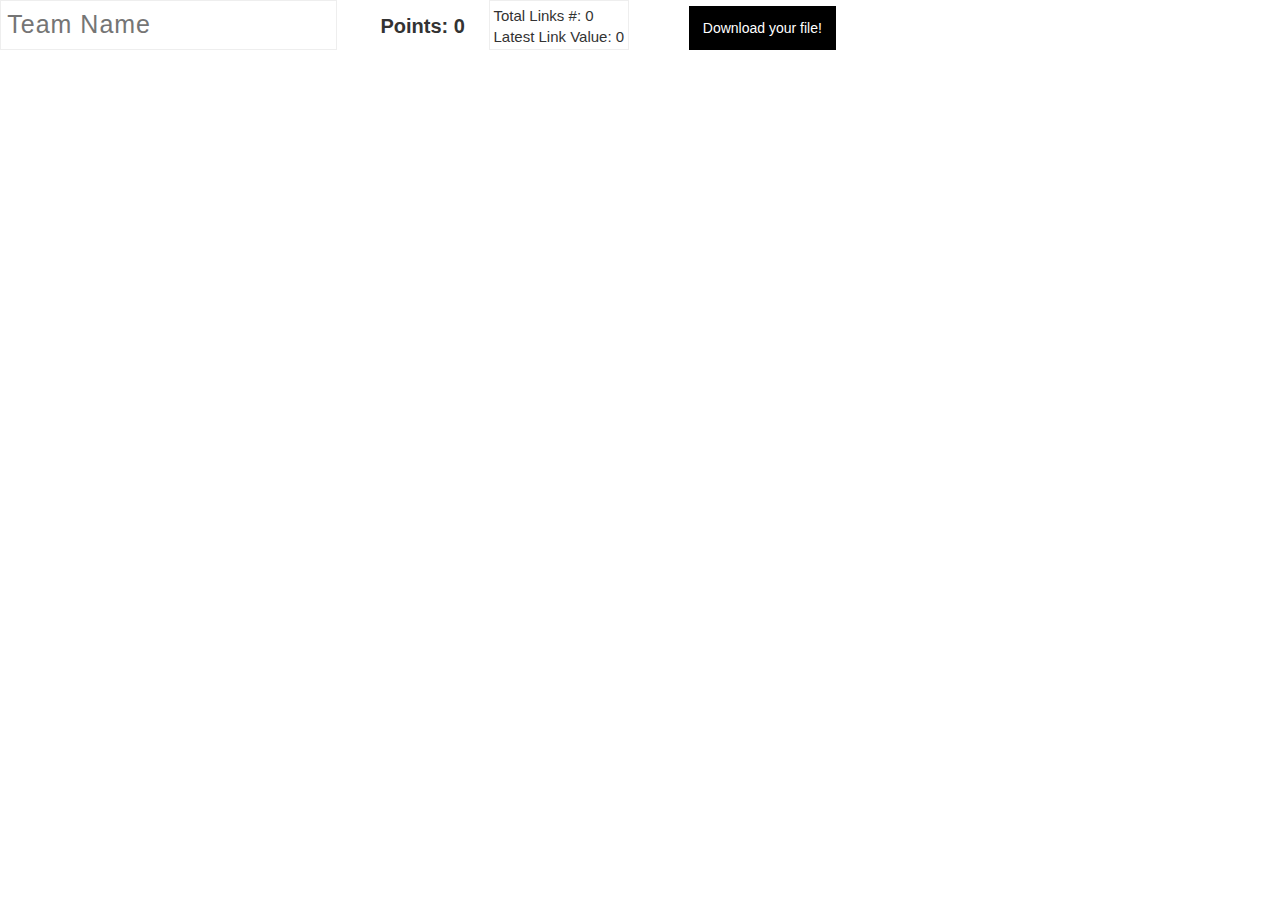
<file: d3basic-network/index.html>
<!DOCTYPE html>
<html lang="en">
<head>
    <!-- Basic Meta stuff -->
    <meta charset="UTF-8">
    <meta name="description" content="GENERAL DESCRIPTION">
    <meta name="viewport" content="width=device-width, initial-scale=1.0">

    <!-- Social Meta stuff -->
    <meta property="og:title" content="SOCIAL TITLE">
    <meta property="og:image" content="SOCIAL IMAGE">
    <meta property="og:description" content="SOCIAL DESCRIPTION">


    <title>A Game of Change</title>
    <script src="datafile.js"></script>

    <!-- Styles -->
    <link href="css.css" rel="stylesheet" type="text/css" />
    <link href="https://maxcdn.bootstrapcdn.com/bootstrap/3.3.7/css/bootstrap.min.css" rel="stylesheet" media="screen">

    <!-- JS -->
    <!-- Hosted Libs -->
    <script src="https://ajax.googleapis.com/ajax/libs/jquery/3.1.1/jquery.min.js"></script>
    <script src="https://d3js.org/d3.v4.min.js"></script>
    <script src="https://maxcdn.bootstrapcdn.com/bootstrap/3.3.7/js/bootstrap.min.js"></script>
    
    <!-- Custom -->
    <script src="js.js"></script>

</head>

<body>  
    <div class="info">
        <div class="nameContainer"> <input id="groupName" type="text" placeholder="Team Name" value=""/> </div>
        <div class="totalScore">Points: <span id="groupScore-total"> 0 </span> </div>
        <div class="scoringContainer">
            <div> Total Links #: <span id="groupScore-links"> 0 </span></div>
            <br><div> Latest Link Value: <span id="groupScore-nodes"> 0 </span> </div>
            <!-- <div> Interdisciplinary: <span id="groupScore-interdiscipline"> HIDDEN </span> </div> -->
        </div>
        
        <a href="" id="a" target="_blank" class="download">Download your file!</a>

        <div class="tools">
            <button id="deleteBtn"  onclick="removeConnection()" >DELETE</button>
            <div class="msg"></div>
        </div>
    </div>
 

    <div id="graph"> </div> 


</body>
</html>
</file>
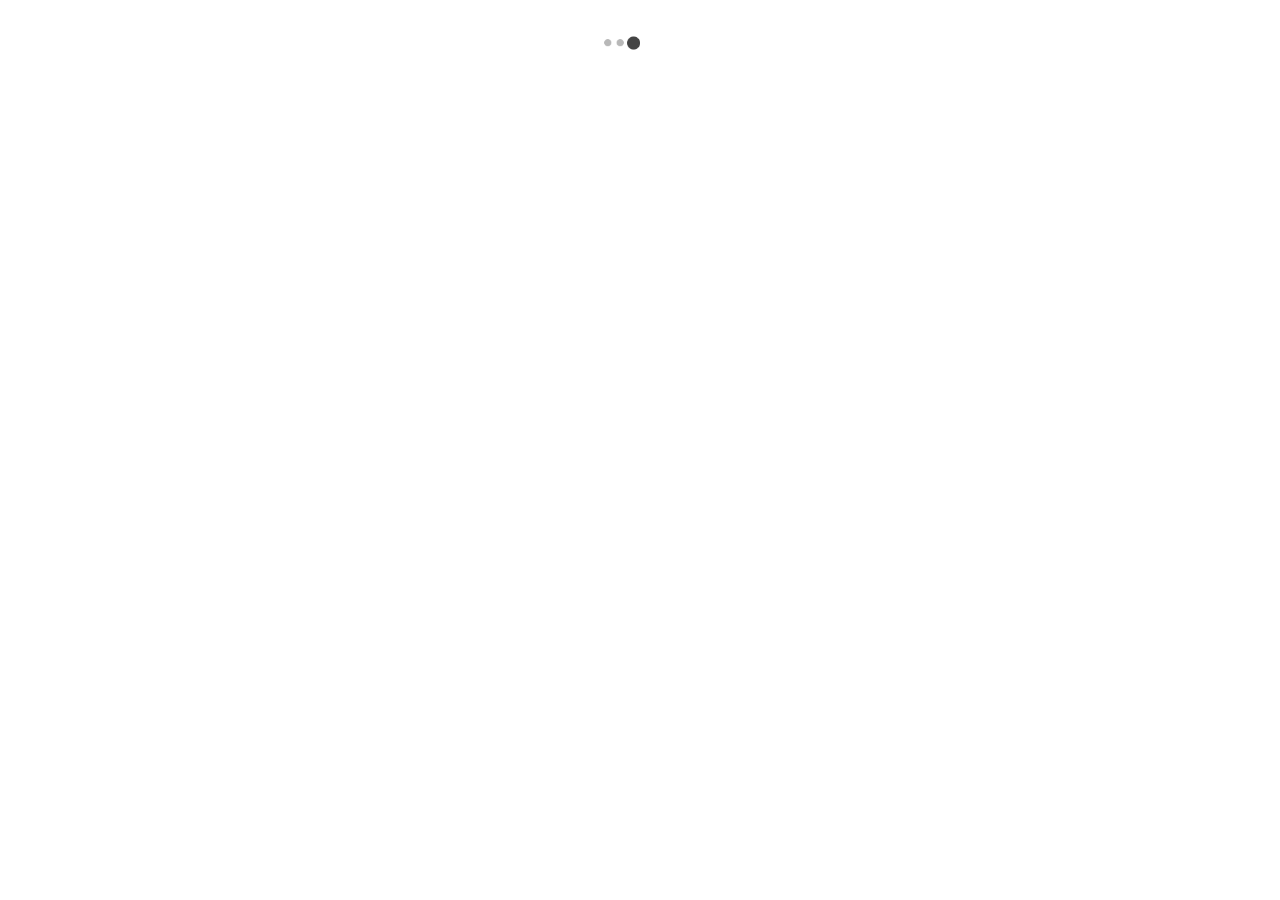
<file: mapboxbasic/index.html>
<!DOCTYPE html>
<html lang="en">
<head>
    <!-- Basic Meta stuff -->
    <meta charset="UTF-8">
    <meta name="description" content="GENERAL DESCRIPTION">
    <meta name="viewport" content="width=device-width, initial-scale=1.0">

    <!-- Social Meta stuff -->
    <meta property="og:title" content="SOCIAL TITLE">
    <meta property="og:image" content="SOCIAL IMAGE">
    <meta property="og:description" content="SOCIAL DESCRIPTION">


    <title>Map Basic Setup</title>

    <!-- Styles -->
    <link href="css.css" rel="stylesheet" type="text/css" />
    <link href="https://maxcdn.bootstrapcdn.com/bootstrap/3.3.7/css/bootstrap.min.css" rel="stylesheet" media="screen">
	<link href='https://api.mapbox.com/mapbox.js/v3.0.1/mapbox.css' rel='stylesheet' />

    <!-- JS -->
      <!-- Hosted Libs -->
	<!-- http://stackoverflow.com/questions/13787865/mapbox-strange-white-line-in-layers -->
	<script>L_DISABLE_3D = true;</script>

    <script src="https://ajax.googleapis.com/ajax/libs/jquery/3.1.1/jquery.min.js"></script>
    <script src="https://maxcdn.bootstrapcdn.com/bootstrap/3.3.7/js/bootstrap.min.js"></script>
    
    <script src='https://api.mapbox.com/mapbox.js/v3.0.1/mapbox.js'></script>
    <script src="https://api.mapbox.com/mapbox.js/plugins/arc.js/v0.1.0/arc.js"></script>

       <!-- Custom -->
    <!-- <script src="datafile.js"></script> -->
    <script src="js.js"></script>
</head>
<body>
	<!-- Loading animation -->
	<div class="loading_wrapper" id="load_wrapper" style="text-align:center;width:97%;margin-top: 2em;"><img src="assets/loading_dark.gif" class="loading_bar" style=" opacity:0.9;height: 30px;width: auto;" ></div>
	<!-- // Loading animation ends -->

	<!-- Container -->
	<div id="container" style="opacity:0">

	<div class="row">
		<div class="col-xs-12 col-md-6 col-md-offset-3">
			<h2>Title</h2>
		</div>
	</div>
	
	<div class="row">
		<div class="col-xs-12 col-md-10 col-md-offset-1 mapContainerMine">
			<div id='map' class='dark'></div>
		</div>
	</div>
	<div class="row">
		<div class="col-xs-12 col-md-10 col-md-offset-1 legend">
			<div class="legendBg">
				<div>
				    <svg width="100" height="30"><circle r="10"  cx="50" cy="15" fill="red"></svg> Legend 1 Title
				</div>
				<div>
				    <svg width="100" height="35"><line class="legend2" stroke-width="20" style="stroke:white" x1="30" x2="75" y1="21" y2="21"></line></svg> Legend 2 Title
				</div>
				<div>
				  <svg width="100" height="35"><circle r="5"  cx="50" cy="15" fill="lightblue"></svg>Legend 3 Type
				 </div>
				</div>
			</div>
	</div>

	<div class="row">	
		<div class="col-xs-10 col-xs-offset-1 col-md-6 col-md-offset-3">
			<p><small> *Here are notes on the dataset or visualisation. The largest line seen on the years 1800 - 1850 represents 830 602 ppl being tranferred from West/Central Africa to Brazil.</small> </p>
			
			<p>Potential extra explanatory text. Is simply dummy text of the printing and typesetting industry. Lorem Ipsum has been the industry's standard dummy text ever since the 1500s, when an unknown printer took a galley of type and scrambled it to make a type specimen book. It has survived not only five centuries, but also the leap into electronic typesetting, remaining essentially unchanged. It was popularised in the 1960s with the release of Letraset sheets containing Lorem Ipsum passages, and more recently with desktop publishing software like Aldus PageMaker including versions of Lorem Ipsum. </p>
			<br>
			
			<br>
				</div>
			</div>
			<div class="row">	
				<div class="col-xs-10 col-xs-offset-1 col-md-6 col-md-offset-3 ">
			      <p class="bottom"><small>Name? </small><strong>, created with <a  target="_blank" href="https://www.mapbox.com/">Mapbox</a></span></strong>  <br></p>
				<br>
				</div>
			</div>
	</div>
</body>
</html>
</file>
<file: d3basic-network/css.css>
body{
	margin: 0;
	padding: 0;
}
svg{
	margin-top: 10px;
	margin-left:10px;
	border:1px solid black;
}

.info{
 width: 100%;
}

.info div{
  display: inline-block;
}

.nameContainer input{
 /*height: 50px;*/
 font-size: 25px;
 padding: 0.25em;
 color: #e54f5e;
 letter-spacing: 1px;

 border: 1px solid #eee;
}

.scoringContainer{
 border: 1px solid #eee;
 padding: 0.25em;
 font-size: 15px;
 vertical-align: top;
 height: 50px;
}


.concept text{
 font-size: 10px;
 letter-spacing: 0.5px;
}

.download{
  margin-left: 4em;
  padding: 1em;
  background-color: black;
  color: white;
}


.totalScore{
 /*width: 100%;*/
 /*min-width: 50px;*/
 padding: 0 1em 0 2em;
 font-weight: bold;
 font-size: 20px;
}

.tools{
 float: right;
}

.tools #deleteBtn {
 visibility: hidden;
 border: 1px solid #999;
 margin-right: 1em;
 margin-top: 0.25em;
}

.tools .msg{

 font-style: italic;
 color: cadetblue;
 padding-right: 0.25em;

 opacity: 0;
     transition: opacity 0.5s;
     -webkit-transition: opacity 0.5s ease-in-out;
       -moz-transition: opacity 0.5s ease-in-out;
         -o-transition: opacity 0.5s ease-in-out;
}

.tools .msg.sendMsg{
   opacity: 1;
}

.tools #deleteBtn.show{
 visibility: visible;
}
</file>
<file: mapboxbasic/css.css>
body { margin:0; padding:0; font-family: sans-serif;}

.mapContainerMine{
  height:400px;
  width:100%; 
  margin-bottom:1em;
}

#map { 
  position:relative; 
  width:100%; 
  height:100%; 
  z-index: -1

}

.legendBg{
    background-color: rgb(30,31,32);
  margin: -2em auto 2em auto;
  padding-bottom: 0.5em;
  text-align: center;
  font-size: 12px;
}

.legendBg div{
  display: inline-block;
  max-width: 100px;
  vertical-align: top;
  color: white;
}

.lt-560 #eka p, .lt-560 #eka small{
	max-width: 97%;
	margin: 0 auto;
}

.leaflet-container.dark .leaflet-control-attribution, .leaflet-container.dark .leaflet-control-attribution:after, .leaflet-container.dark .map-info-container, .leaflet-container.dark .mapbox-info-toggle{
	display: none;
}
</file>
